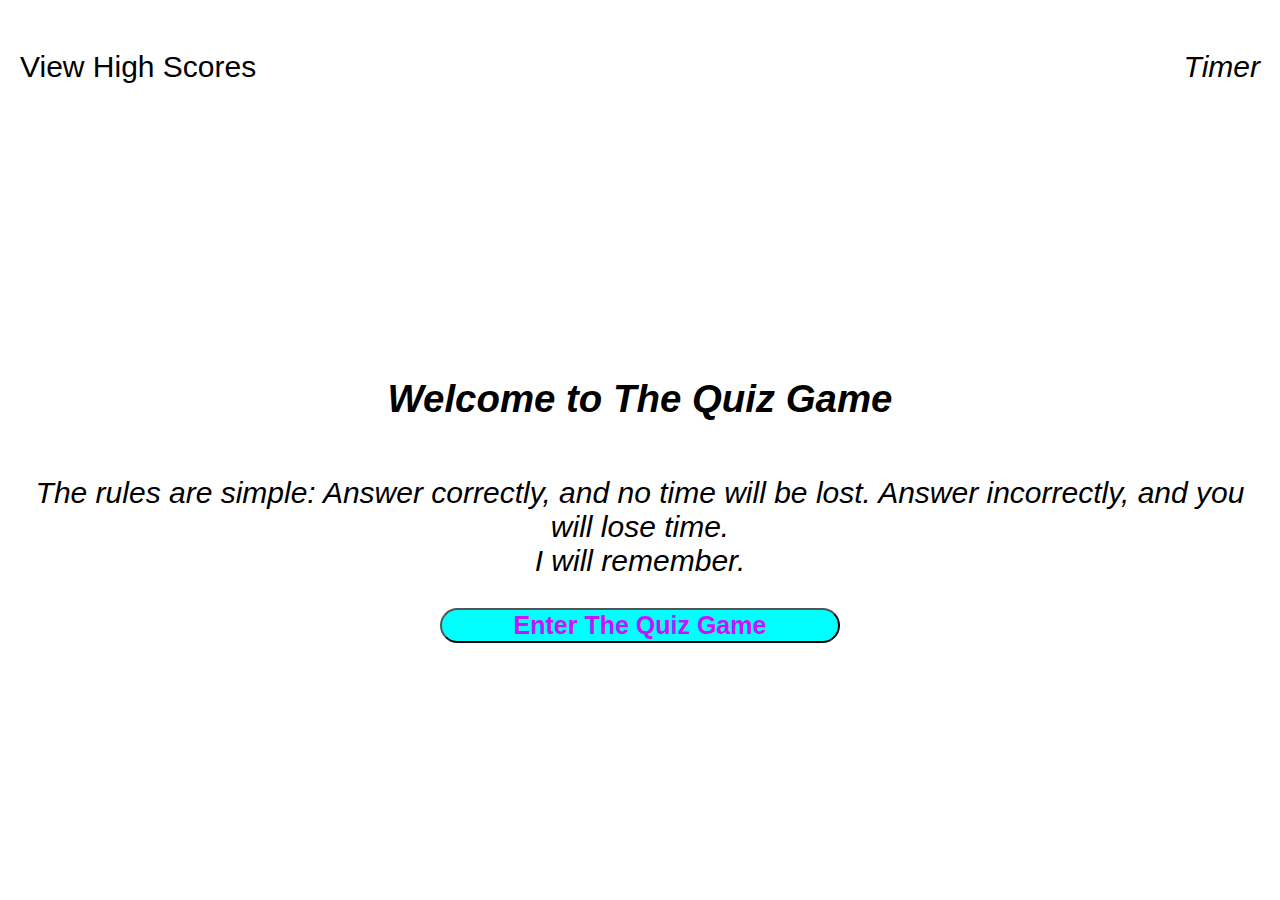
<file: index.html>
<!DOCTYPE html>
<html lang="en">
<head>
    <meta charset="UTF-8">
    <meta http-equiv="X-UA-Compatible" content="IE=edge">
    <meta name="viewport" content="width=device-width, initial-scale=1.0">
    <title>The Quiz Show Game</title>
    <link rel="stylesheet" href="./assets/css/style.css">
</head>
    <body>
        <div id="top-line">
            <a href="/viewHS.html">View High Scores</a>
                <div id="timer">Timer</div></div>
                
        <header id="welcome-start">
            <h1>Welcome to The Quiz Game</h1>
            <p>The rules are simple: Answer correctly, and no time will be lost. Answer incorrectly, and you will lose time.<br>I will remember.</p>
            <button id="startQuiz">Enter The Quiz Game</button>
        </header>
        
      
        <figure id="quiz-box" class="hide">
            <div id="question">Question</div>             
            <div id="answer-box" class="button-grid">
           <button id="A" onclick="checkAnswer('A')">A</button>
           <button id="B" onclick="checkAnswer('B')">B</button>
           <button id="C" onclick="checkAnswer('C')">C</button>
           <button id="D" onclick="checkAnswer('D')">D</button>
                </div>
            </figure>
            <script src="./assets/js/script.js"></script>
    </body>
   
</html>
</file>
<file: assets/css/style.css>
*{
    box-sizing: border-box;
    font-family: 'Poppins', sans-serif;

}


body {
    padding: 20px;
    margin: 0;
    display: flex;
    flex-direction: column;
    width: 100vw;
    height: 100vh;
    background-color: white;
}  

a {
    display: flex;
    flex-direction: row;
    margin: 30px 0;;
    align-items: left;
    justify-content: left;
    text-decoration: none;
    color: black;   
    
}

main {
    display: flex;
    flex-direction: column;
}

p {
    display: flex;
    flex-direction: column;
font-size: 30px;
}


#timer {
    display: flex;
    flex-direction: row;
    margin: 30px 0;
    justify-content: right;
    font-style: italic;
}

#top-line {
    display: flex;
    flex-direction: row;
    position: relative;
    justify-content: space-between;
    font-size: 30px;
}

.quiz-container {
    display: flex;
    flex-direction: column;
}

#welcome-start {
    display: flex;
    flex-direction: column;
    width: 100%;
    height: 100%;
    align-items: center;
    font-size: larger;
    justify-content: center;
    text-align: center;
    font-style: italic;
}

#startQuiz {
width: 400px;
margin: 0 auto;
font-size: 25px;
font-weight: bold;
border-radius: 50px;
background-color: aqua;
color: rgb(200, 19, 350);
}

#question{
    display: flex;
    flex-direction: column;
    margin: 20px;
    text-align: center;
    font-size: 30px;
}

#score-box{
    display: flex;
    flex-direction: column;
    align-items: center;
    justify-content: center;
}

#A, #B, #C, #D {
    width: 250px;
    padding: 10px;
    background-color: aqua;
    border: 2px solid   black;
    border-radius: 10px;
    color: rgb(200, 19, 350);
}
#quiz-box {
    display: flex;
    flex-direction: column;
    margin: 0 auto;
}

#answer-box {
    display: flex;
    flex-direction: column;
    align-items: center;
    justify-content: center;
}

#score-card {
display: flex;
flex-direction: column;
margin: 0 auto;
}

#hs {
    display: flex;
    flex-direction: row;
    justify-content: center;
    width: 100%;
    height: 10px;
    font-size: 30px;
    font-weight: bold;
    font-style: italic;
}

#score-box {
    display: flex;
    flex-direction: row;
    margin: 0 auto;
    height: 300px;    
}

#container {
width: 300px;
margin: 0 auto;
max-width: 100%;
background-color: aqua;
box-shadow: 0 0 2px 5px black;
}
</file>
